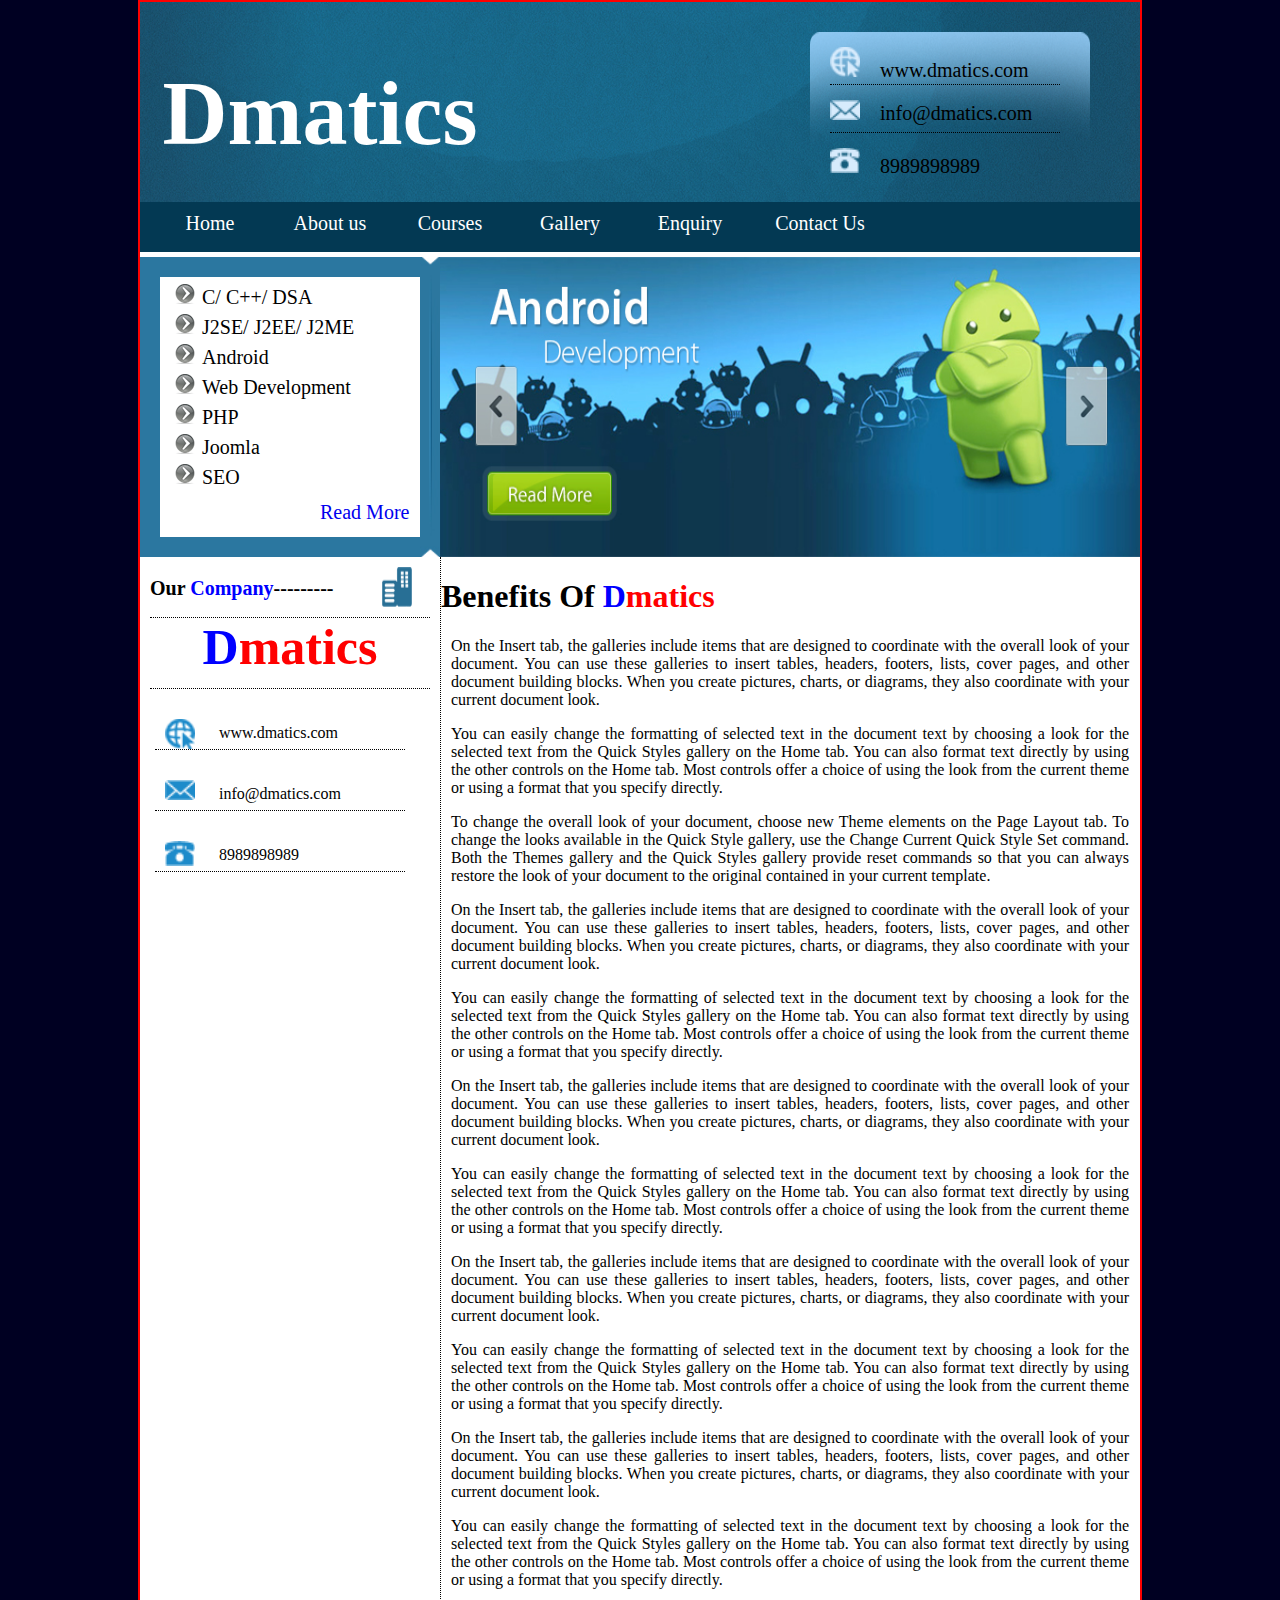
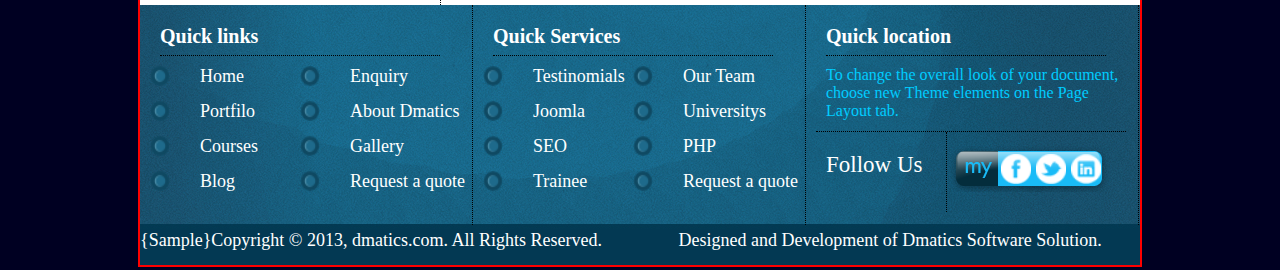
<file: 2 nd project/index.html>
<html>
 <head>
 <title>Home page</title>
  <link href="style.css" rel="stylesheet">

    
    </head>

  <body>
   <div class="outer">
     <div class="header">
      <div class="hleft">Dmatics</div>
      <div class="hright">
          <div class="hrcontent" style="padding-bottom:5px">
      
           <img src="images/website.png" height="30" width="30" alt="gallery" title="website">&nbsp&nbsp&nbsp&nbsp;www.dmatics.com</div>
      
      <div class="hrcontent">
            <img src="images/mail.png" height="20" width="30" alt="gallery" title="website">&nbsp&nbsp&nbsp&nbsp;info@dmatics.com</div>
      
      <div class="hrcontent" style="border:none">
      
           <img src="images/tel.png" height="25" width="30" alt="gallery" title="website">&nbsp&nbsp&nbsp&nbsp;8989898989
      
          </div>
        </div>
      </div>
      <div class="menubar">
<a href="index.html" target="" title="Home">
              <div class="menus">Home</div></a>
         <a href="Aboutus.html" target="" title="About us"><div class="menus">About us</div></a>
  <a href="courses.html" target="" title="courses">       <div class="menus">Courses</div></a>
  <a href="gallery.html" target="" title="Gallery">       <div class="menus">Gallery</div></a>
  <a href="enquiry.html" target="" title="Enquiry">       <div class="menus">Enquiry</div></a>
  <a href="contactus.html" target="" title="contact us">       <div class="menus" style="width:120px">Contact Us</div></a>
      
      
      </div>
    <div class="space"></div>
    
    <div class="slider">
     <div class="s1">      
       <div class="s11">
  <ul>
        <li>C/ C++/ DSA<br>
	    <li> J2SE/ J2EE/ J2ME<br>
        <li>Android<br>
		<li>Web Development<br>
		<li>PHP<br>
		<li>Joomla<br>
		<li>SEO<br>
</ul>   
     <a href="#"> <div class="readmore">Read More</div></a>
</div>
      </div>
      
     <div class="s2">
     <img src="images/separator.jpg" width="20" height="300px" alt="Some image">
     </div> 
      <div class="s3">
      
      <img src="images/sliderimg.jpg" width="700" height="300px" alt="Some image">
      </div>
    </div>

   <div class="main">
      <div class="mleft">
         <div class="mlc">
          <div class="mllc">
       <b>Our <blue>Company</blue>---------</b>
       </div>
     
         
         
       <div class="mlckc">
<img src="images/company.png" width="30" height="40" alt="company"></div>

      
       </div>
    <div class="mlc1">
    
 <blue>D</blue><red>matics</red>
 
     </div>
     
 <div class="mm">    
 
          <div class="menuleftcontent">
      
           <img src="images/web.png" height="30" width="30" alt="gallery" title="website"></div>
        <div class="mleftc">   &nbsp;www.dmatics.com  </div>
      
     </div>
 
 
 <div class="mm">    
 
          <div class="menuleftcontent">
      
           <img src="images/mail-blue.png" height="20" width="30" alt="gallery" title="website"></div>
        <div class="mleftc">   &nbsp;info@dmatics.com  </div>
      
     </div>
 
 <div class="mm">    
 
          <div class="menuleftcontent">
      
           <img src="images/tele.png" height="25" width="30" alt="gallery" title="website"></div>
        <div class="mleftc">   &nbsp;8989898989  </div>
      
     </div>
 
 
 
         </div>
 <div>       
       <div class="mright"> 
     <b><h1>Benefits Of <blue>D</blue><red>matics</red></h1></b>
     
   <P>  On the Insert tab, the galleries include items that are designed to coordinate with the overall look of your document. You can use these galleries to insert tables, headers, footers, lists, cover pages, and other document building blocks. When you create pictures, charts, or diagrams, they also coordinate with your current document look.

<P>You can easily change the formatting of selected text in the document text by choosing a look for the selected text from the Quick Styles gallery on the Home tab. You can also format text directly by using the other controls on the Home tab. Most controls offer a choice of using the look from the current theme or using a format that you specify directly.

<P>To change the overall look of your document, choose new Theme elements on the Page Layout tab. To change the looks available in the Quick Style gallery, use the Change Current Quick Style Set command. Both the Themes gallery and the Quick Styles gallery provide reset commands so that you can always restore the look of your document to the original contained in your current template.

<P>On the Insert tab, the galleries include items that are designed to coordinate with the overall look of your document. You can use these galleries to insert tables, headers, footers, lists, cover pages, and other document building blocks. When you create pictures, charts, or diagrams, they also coordinate with your current document look.

<P>You can easily change the formatting of selected text in the document text by choosing a look for the selected text from the Quick Styles gallery on the Home tab. You can also format text directly by using the other controls on the Home tab. Most controls offer a choice of using the look from the current theme or using a format that you specify directly.

<P>On the Insert tab, the galleries include items that are designed to coordinate with the overall look of your document. You can use these galleries to insert tables, headers, footers, lists, cover pages, and other document building blocks. When you create pictures, charts, or diagrams, they also coordinate with your current document look.

<P>You can easily change the formatting of selected text in the document text by choosing a look for the selected text from the Quick Styles gallery on the Home tab. You can also format text directly by using the other controls on the Home tab. Most controls offer a choice of using the look from the current theme or using a format that you specify directly.
<P>
On the Insert tab, the galleries include items that are designed to coordinate with the overall look of your document. You can use these galleries to insert tables, headers, footers, lists, cover pages, and other document building blocks. When you create pictures, charts, or diagrams, they also coordinate with your current document look.

<P>You can easily change the formatting of selected text in the document text by choosing a look for the selected text from the Quick Styles gallery on the Home tab. You can also format text directly by using the other controls on the Home tab. Most controls offer a choice of using the look from the current theme or using a format that you specify directly.

<P>On the Insert tab, the galleries include items that are designed to coordinate with the overall look of your document. You can use these galleries to insert tables, headers, footers, lists, cover pages, and other document building blocks. When you create pictures, charts, or diagrams, they also coordinate with your current document look.

<P>You can easily change the formatting of selected text in the document text by choosing a look for the selected text from the Quick Styles gallery on the Home tab. You can also format text directly by using the other controls on the Home tab. Most controls offer a choice of using the look from the current theme or using a format that you specify directly.
     
     
     
       </div>

    </div>
<div class="footer"> 
   <div class="fcol">
     <div class="quick">Quick links</div>
       <div class="fcolmenus">Home</div>
     <div class="fcolmenus">Enquiry</div>
     <div class="fcolmenus">Portfilo</div>
     <div class="fcolmenus" style="width:115px">About Dmatics</div>
     
     <div class="fcolmenus">Courses</div>
     <div class="fcolmenus">Gallery</div>
     <div class="fcolmenus">Blog</div>
  <div class="fcolmenus" style="width:115px">Request a quote</div>

   </div>
   <div class="fcol">
  <div class="quick">Quick Services</div>
       <div class="fcolmenus">Testinomials</div>
     <div class="fcolmenus">Our Team</div>
     <div class="fcolmenus">Joomla</div>
     <div class="fcolmenus" style="width:115px">Universitys</div>
     
     <div class="fcolmenus">SEO</div>
     <div class="fcolmenus">PHP</div>
     <div class="fcolmenus">Trainee</div>
  <div class="fcolmenus" style="width:115px">Request a quote</div>


    </div>
    <div class="fcol">
  <div class="quick">Quick location</div>
    <div class="qlocationmenus">
    
   To change the overall look of your document,<br> choose new Theme elements on the Page Layout tab.   
    </div>
    <div class="followus">
    
    <div class="followusmenus">Follow Us</div>
    
    <div class="fumi">
       <div class="fimages">
       <img src="images/fb.png" width="30" height="30"></div>
     <div class="fimages1">
         <img src="images/twit.png" width="30" height="30"></div>
         <div class="fimages1">
       
       <img src="images/in.png" width="30" height="30"></div>
       
      
    
    </div>
      </div>     
     </div>
     
     
      <div class="frow">
  {Sample}Copyright © 2013, dmatics.com. All Rights Reserved.&nbsp;&nbsp;&nbsp;
  &nbsp&nbsp&nbsp&nbsp;&nbsp&nbsp&nbsp;&nbsp;&nbsp;&nbsp&nbsp;&nbsp;&nbsp;Designed and Development of Dmatics Software Solution.
      
      </div>
</div>


    </div>
   </body>

</html>
</file>
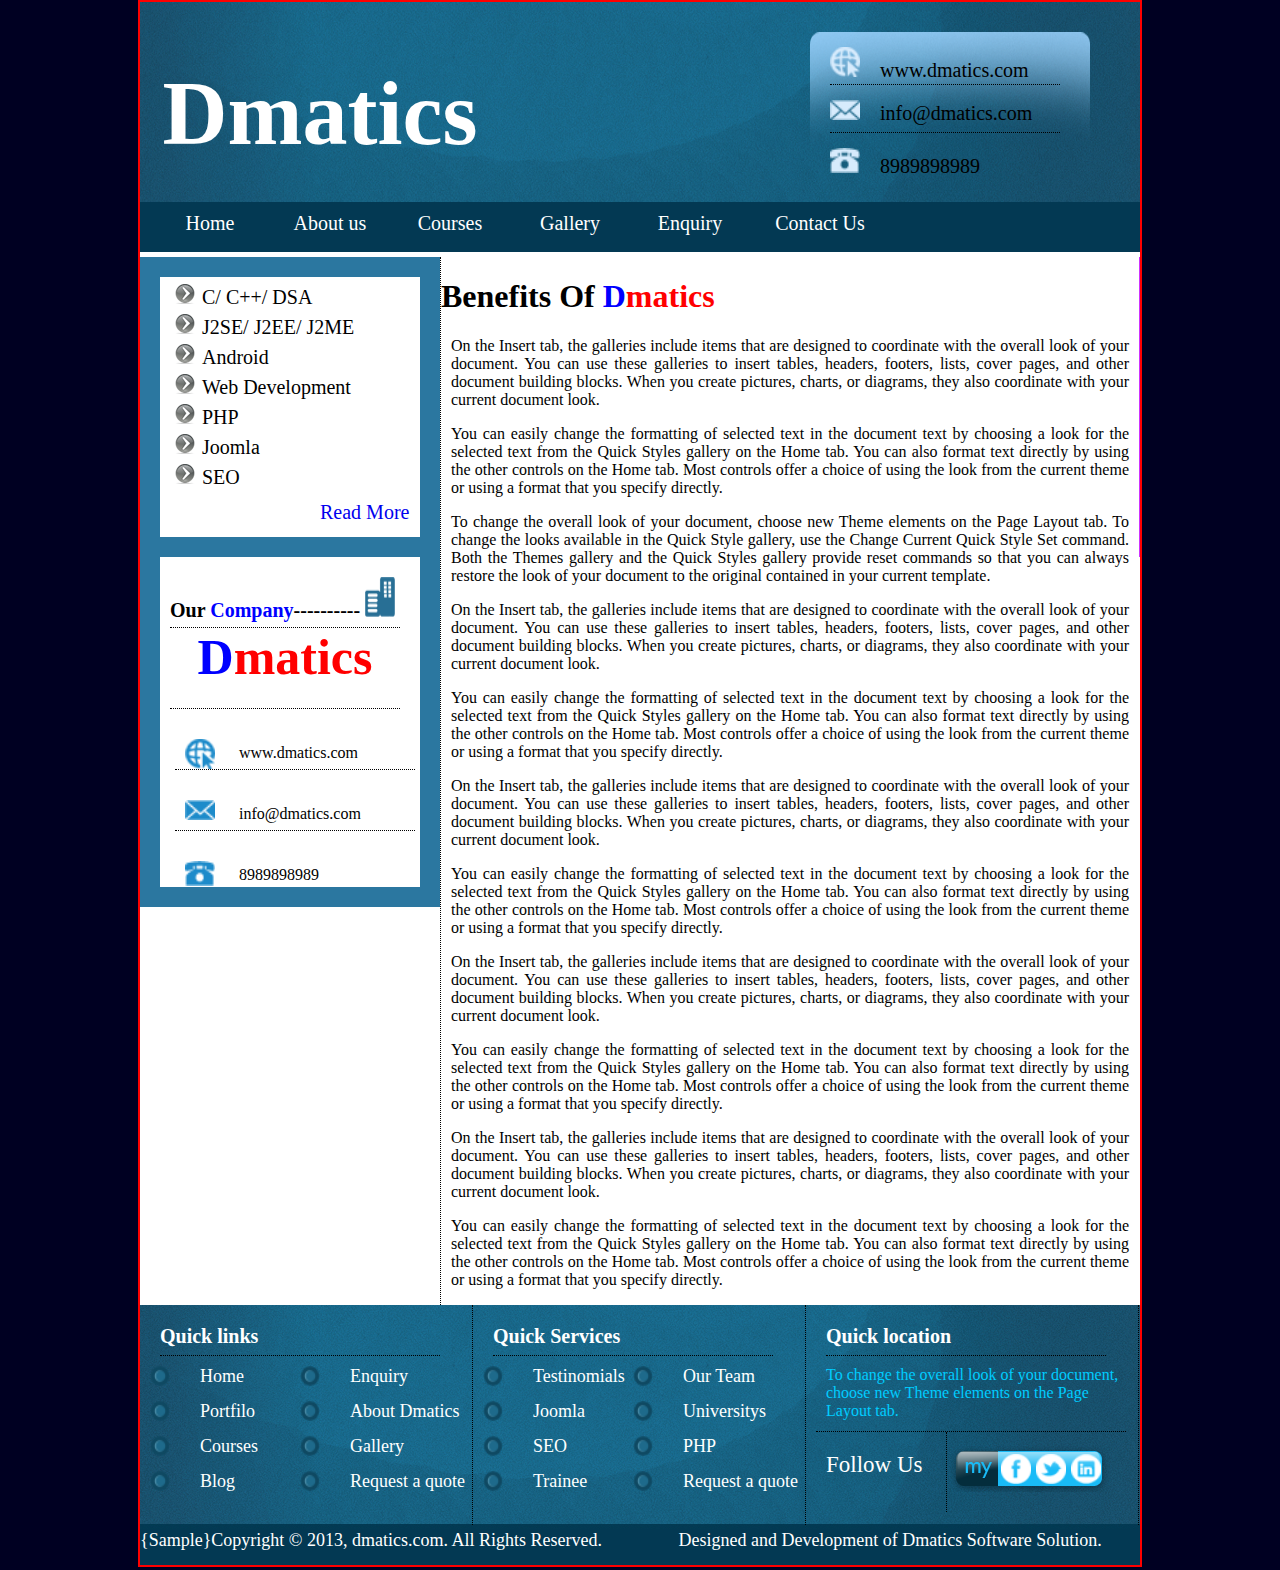
<file: 2 nd project/aboutus.html>
<html>
 <head>
 <title>About Us</title>
  <link href="style.css" rel="stylesheet">

    
    </head>

  <body>
   <div class="outer">
     <div class="header">
      <div class="hleft">Dmatics</div>
      <div class="hright">
          <div class="hrcontent" style="padding-bottom:5px">
      
           <img src="images/website.png" height="30" width="30" alt="gallery" title="website">&nbsp&nbsp&nbsp&nbsp;www.dmatics.com</div>
      
      <div class="hrcontent">
            <img src="images/mail.png" height="20" width="30" alt="gallery" title="website">&nbsp&nbsp&nbsp&nbsp;info@dmatics.com</div>
      
      <div class="hrcontent" style="border:none">
      
           <img src="images/tel.png" height="25" width="30" alt="gallery" title="website">&nbsp&nbsp&nbsp&nbsp;8989898989
      
          </div>
        </div>
      </div>
      <div class="menubar">
<a href="index.html" target="" title="Home">
              <div class="menus">Home</div></a>
         <a href="Aboutus.html" target="" title="About us"><div class="menus">About us</div></a>
  <a href="courses.html" target="" title="courses">       <div class="menus">Courses</div></a>
  <a href="gallery.html" target="" title="Gallery">       <div class="menus">Gallery</div></a>
  <a href="enquiry.html" target="" title="Enquiry">       <div class="menus">Enquiry</div></a>
  <a href="contactus.html" target="" title="contact us">       <div class="menus" style="width:120px">Contact Us</div></a>
            
      
      </div>
    <div class="space"></div>
   <div class="main">
         <div class="mleft">
    
    <div class="slider">
     <div class="news1">      
       <div class="s11">
  <ul>
        <li>C/ C++/ DSA<br>
	    <li> J2SE/ J2EE/ J2ME<br>
        <li>Android<br>
		<li>Web Development<br>
		<li>PHP<br>
		<li>Joomla<br>
		<li>SEO<br>
</ul>   
     <a href="#"> <div class="readmore">Read More</div></a>
</div>

<div class="mlb bgw">
         <div class="mlc" style="width:230px; padding-bottom:10px;">
          <div class="mllc ">
       <b>Our <blue>Company</blue>----------</b>
      
<img src="images/company.png" width="30" height="40" alt="company"></div>


      
       </div>
    <div class="mlc1" style="width:230px; padding-bottom:10px;">
    
 <blue>D</blue><red>matics</red>
 
     </div>
     
 <div class="mm" style="width:220px;"style="margin-left:0px;">    
 
          <div class="menuleftcontent">
      
           <img src="images/web.png" height="30" width="30" alt="gallery" title="website"></div>
        <div class="mleftc">   &nbsp;www.dmatics.com  </div>
      
     </div>
 
 
 <div class="mm" style="width:220px;">    
 
          <div class="menuleftcontent">
      
           <img src="images/mail-blue.png" height="20" width="30" alt="gallery" title="website"></div>
        <div class="mleftc">   &nbsp;info@dmatics.com  </div>
      
     </div>
 
 <div class="mm" style="border:none">    
 
          <div class="menuleftcontent">
      
           <img src="images/tele.png" height="25" width="30" alt="gallery" title="website"></div>
        <div class="mleftc">   &nbsp;8989898989  </div>
      
     </div>






      </div>
      
      </div>
</div>
 
 
 
         </div>
 <div>       
       <div class="mright"> 
     <b><h1>Benefits Of <blue>D</blue><red>matics</red></h1></b>
     
   <P>  On the Insert tab, the galleries include items that are designed to coordinate with the overall look of your document. You can use these galleries to insert tables, headers, footers, lists, cover pages, and other document building blocks. When you create pictures, charts, or diagrams, they also coordinate with your current document look.

<P>You can easily change the formatting of selected text in the document text by choosing a look for the selected text from the Quick Styles gallery on the Home tab. You can also format text directly by using the other controls on the Home tab. Most controls offer a choice of using the look from the current theme or using a format that you specify directly.

<P>To change the overall look of your document, choose new Theme elements on the Page Layout tab. To change the looks available in the Quick Style gallery, use the Change Current Quick Style Set command. Both the Themes gallery and the Quick Styles gallery provide reset commands so that you can always restore the look of your document to the original contained in your current template.

<P>On the Insert tab, the galleries include items that are designed to coordinate with the overall look of your document. You can use these galleries to insert tables, headers, footers, lists, cover pages, and other document building blocks. When you create pictures, charts, or diagrams, they also coordinate with your current document look.

<P>You can easily change the formatting of selected text in the document text by choosing a look for the selected text from the Quick Styles gallery on the Home tab. You can also format text directly by using the other controls on the Home tab. Most controls offer a choice of using the look from the current theme or using a format that you specify directly.

<P>On the Insert tab, the galleries include items that are designed to coordinate with the overall look of your document. You can use these galleries to insert tables, headers, footers, lists, cover pages, and other document building blocks. When you create pictures, charts, or diagrams, they also coordinate with your current document look.

<P>You can easily change the formatting of selected text in the document text by choosing a look for the selected text from the Quick Styles gallery on the Home tab. You can also format text directly by using the other controls on the Home tab. Most controls offer a choice of using the look from the current theme or using a format that you specify directly.
<P>
On the Insert tab, the galleries include items that are designed to coordinate with the overall look of your document. You can use these galleries to insert tables, headers, footers, lists, cover pages, and other document building blocks. When you create pictures, charts, or diagrams, they also coordinate with your current document look.

<P>You can easily change the formatting of selected text in the document text by choosing a look for the selected text from the Quick Styles gallery on the Home tab. You can also format text directly by using the other controls on the Home tab. Most controls offer a choice of using the look from the current theme or using a format that you specify directly.

<P>On the Insert tab, the galleries include items that are designed to coordinate with the overall look of your document. You can use these galleries to insert tables, headers, footers, lists, cover pages, and other document building blocks. When you create pictures, charts, or diagrams, they also coordinate with your current document look.

<P>You can easily change the formatting of selected text in the document text by choosing a look for the selected text from the Quick Styles gallery on the Home tab. You can also format text directly by using the other controls on the Home tab. Most controls offer a choice of using the look from the current theme or using a format that you specify directly.
     
     
     
       </div>

    </div>
<div class="footer"> 
   <div class="fcol">
     <div class="quick">Quick links</div>
       <div class="fcolmenus">Home</div>
     <div class="fcolmenus">Enquiry</div>
     <div class="fcolmenus">Portfilo</div>
     <div class="fcolmenus" style="width:115px">About Dmatics</div>
     
     <div class="fcolmenus">Courses</div>
     <div class="fcolmenus">Gallery</div>
     <div class="fcolmenus">Blog</div>
  <div class="fcolmenus" style="width:115px">Request a quote</div>

   </div>
   <div class="fcol">
  <div class="quick">Quick Services</div>
       <div class="fcolmenus">Testinomials</div>
     <div class="fcolmenus">Our Team</div>
     <div class="fcolmenus">Joomla</div>
     <div class="fcolmenus" style="width:115px">Universitys</div>
     
     <div class="fcolmenus">SEO</div>
     <div class="fcolmenus">PHP</div>
     <div class="fcolmenus">Trainee</div>
  <div class="fcolmenus" style="width:115px">Request a quote</div>


    </div>
    <div class="fcol">
  <div class="quick">Quick location</div>
    <div class="qlocationmenus">
    
   To change the overall look of your document,<br> choose new Theme elements on the Page Layout tab.   
    </div>
    <div class="followus">
    
    <div class="followusmenus">Follow Us</div>
    
    <div class="fumi">
       <div class="fimages">
       <img src="images/fb.png" width="30" height="30"></div>
     <div class="fimages1">
         <img src="images/twit.png" width="30" height="30"></div>
         <div class="fimages1">
       
       <img src="images/in.png" width="30" height="30"></div>
       
      
    
    </div>
      </div>     
     </div>
     
     
      <div class="frow">
  {Sample}Copyright © 2013, dmatics.com. All Rights Reserved.&nbsp;&nbsp;&nbsp;
  &nbsp&nbsp&nbsp&nbsp;&nbsp&nbsp&nbsp;&nbsp;&nbsp;&nbsp&nbsp;&nbsp;&nbsp;Designed and Development of Dmatics Software Solution.
      
      </div>
</div>


    </div>
   </body>

</html>
</file>
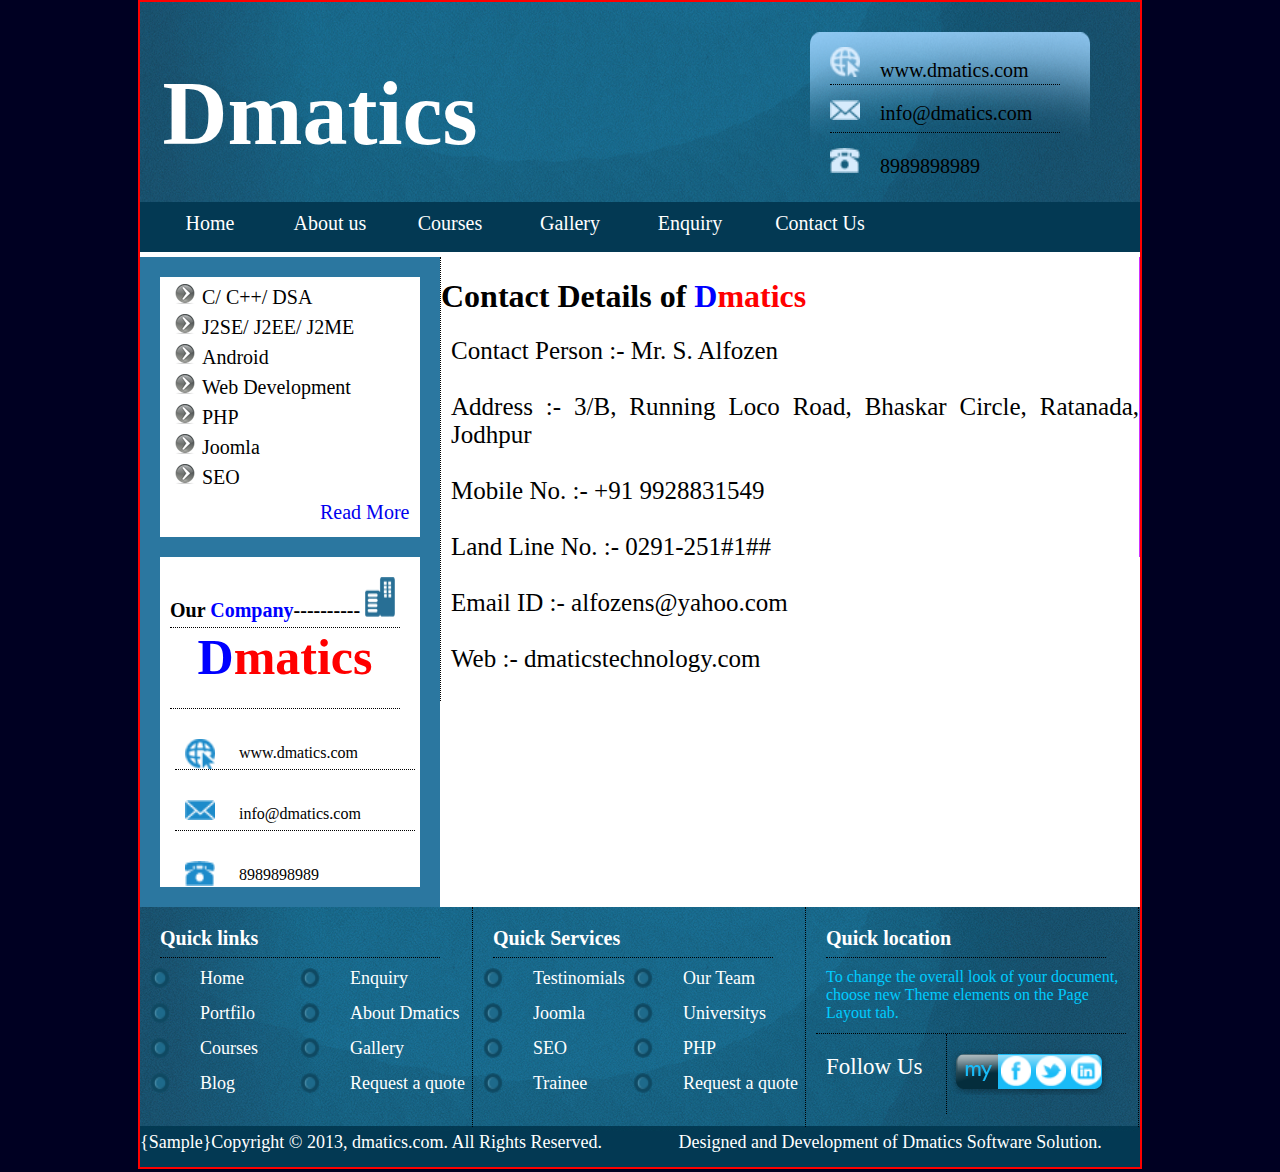
<file: 2 nd project/contactus.html>
<html>
 <head>
 <title>Contact Us</title>
  <link href="style.css" rel="stylesheet">

    
    </head>

  <body>
   <div class="outer">
     <div class="header">
      <div class="hleft">Dmatics</div>
      <div class="hright">
          <div class="hrcontent" style="padding-bottom:5px">
      
           <img src="images/website.png" height="30" width="30" alt="gallery" title="website">&nbsp&nbsp&nbsp&nbsp;www.dmatics.com</div>
      
      <div class="hrcontent">
            <img src="images/mail.png" height="20" width="30" alt="gallery" title="website">&nbsp&nbsp&nbsp&nbsp;info@dmatics.com</div>
      
      <div class="hrcontent" style="border:none">
      
           <img src="images/tel.png" height="25" width="30" alt="gallery" title="website">&nbsp&nbsp&nbsp&nbsp;8989898989
      
          </div>
        </div>
      </div>
      <div class="menubar">
<a href="index.html" target="" title="Home">
              <div class="menus">Home</div></a>
         <a href="Aboutus.html" target="" title="About us"><div class="menus">About us</div></a>
  <a href="courses.html" target="" title="courses">       <div class="menus">Courses</div></a>
  <a href="gallery.html" target="" title="Gallery">       <div class="menus">Gallery</div></a>
  <a href="enquiry.html" target="" title="Enquiry">       <div class="menus">Enquiry</div></a>
  <a href="contactus.html" target="" title="contact us">       <div class="menus" style="width:120px">Contact Us</div></a>
            
      
      </div>
    <div class="space"></div>
   <div class="main">
         <div class="mleft">
    
    <div class="slider">
     <div class="news1">      
       <div class="s11">
  <ul>
        <li>C/ C++/ DSA<br>
	    <li> J2SE/ J2EE/ J2ME<br>
        <li>Android<br>
		<li>Web Development<br>
		<li>PHP<br>
		<li>Joomla<br>
		<li>SEO<br>
</ul>   
     <a href="#"> <div class="readmore">Read More</div></a>
</div>

<div class="mlb bgw">
         <div class="mlc" style="width:230px; padding-bottom:10px;">
          <div class="mllc ">
       <b>Our <blue>Company</blue>----------</b>
      
<img src="images/company.png" width="30" height="40" alt="company"></div>


      
       </div>
    <div class="mlc1" style="width:230px; padding-bottom:10px;">
    
 <blue>D</blue><red>matics</red>
 
     </div>
     
 <div class="mm" style="width:220px;"style="margin-left:0px;">    
 
          <div class="menuleftcontent">
      
           <img src="images/web.png" height="30" width="30" alt="gallery" title="website"></div>
        <div class="mleftc">   &nbsp;www.dmatics.com  </div>
      
     </div>
 
 
 <div class="mm" style="width:220px;">    
 
          <div class="menuleftcontent">
      
           <img src="images/mail-blue.png" height="20" width="30" alt="gallery" title="website"></div>
        <div class="mleftc">   &nbsp;info@dmatics.com  </div>
      
     </div>
 
 <div class="mm" style="border:none">    
 
          <div class="menuleftcontent">
      
           <img src="images/tele.png" height="25" width="30" alt="gallery" title="website"></div>
        <div class="mleftc">   &nbsp;8989898989  </div>
      
     </div>






      </div>
      
      </div>
</div>
 
 
 
         </div>
 <div>       
       <div class="mright"> 
     <b><h1>Contact Details of <blue>D</blue><red>matics</red></h1></b>
    <div class="contacts"> 
     
 	Contact Person :- Mr. S. Alfozen 
<br>
<br>
 	Address :- 3/B, Running Loco Road, Bhaskar Circle, Ratanada, Jodhpur 
<br>
<br>
	Mobile No. :- +91 9928831549 
<br>
<br>
	Land Line No. :- 0291-251#1## 
<br>
<br>
	Email ID :- alfozens@yahoo.com 
<br>
<br>
	Web :- dmaticstechnology.com
    <br> 
     <br></div>
       </div>

    </div>
<div class="footer"> 
   <div class="fcol">
     <div class="quick">Quick links</div>
       <div class="fcolmenus">Home</div>
     <div class="fcolmenus">Enquiry</div>
     <div class="fcolmenus">Portfilo</div>
     <div class="fcolmenus" style="width:115px">About Dmatics</div>
     
     <div class="fcolmenus">Courses</div>
     <div class="fcolmenus">Gallery</div>
     <div class="fcolmenus">Blog</div>
  <div class="fcolmenus" style="width:115px">Request a quote</div>

   </div>
   <div class="fcol">
  <div class="quick">Quick Services</div>
       <div class="fcolmenus">Testinomials</div>
     <div class="fcolmenus">Our Team</div>
     <div class="fcolmenus">Joomla</div>
     <div class="fcolmenus" style="width:115px">Universitys</div>
     
     <div class="fcolmenus">SEO</div>
     <div class="fcolmenus">PHP</div>
     <div class="fcolmenus">Trainee</div>
  <div class="fcolmenus" style="width:115px">Request a quote</div>


    </div>
    <div class="fcol">
  <div class="quick">Quick location</div>
    <div class="qlocationmenus">
    
   To change the overall look of your document,<br> choose new Theme elements on the Page Layout tab.   
    </div>
    <div class="followus">
    
    <div class="followusmenus">Follow Us</div>
    
    <div class="fumi">
       <div class="fimages">
       <img src="images/fb.png" width="30" height="30"></div>
     <div class="fimages1">
         <img src="images/twit.png" width="30" height="30"></div>
         <div class="fimages1">
       
       <img src="images/in.png" width="30" height="30"></div>
       
      
    
    </div>
      </div>     
     </div>
     
     
      <div class="frow">
  {Sample}Copyright © 2013, dmatics.com. All Rights Reserved.&nbsp;&nbsp;&nbsp;
  &nbsp&nbsp&nbsp&nbsp;&nbsp&nbsp&nbsp;&nbsp;&nbsp;&nbsp&nbsp;&nbsp;&nbsp;Designed and Development of Dmatics Software Solution.
      
      </div>
</div>


    </div>
   </body>

</html>
</file>
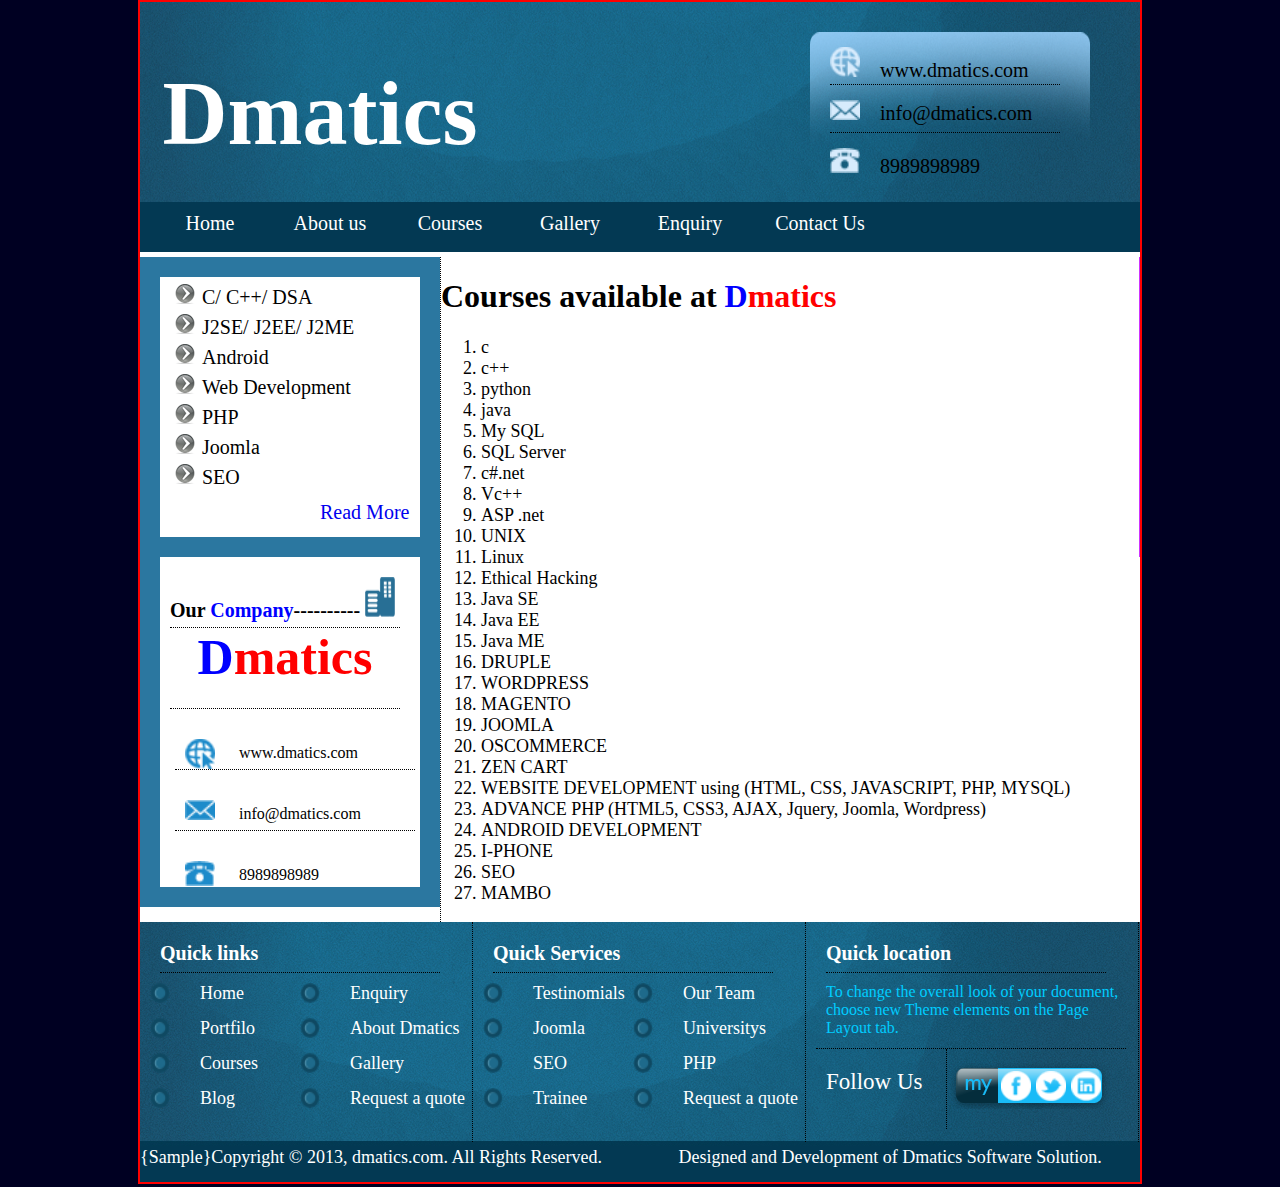
<file: 2 nd project/courses.html>
<html>
 <head>
 <title>Courses</title>
  <link href="style.css" rel="stylesheet">

    
    </head>

  <body>
   <div class="outer">
     <div class="header">
      <div class="hleft">Dmatics</div>
      <div class="hright">
          <div class="hrcontent" style="padding-bottom:5px">
      
           <img src="images/website.png" height="30" width="30" alt="gallery" title="website">&nbsp&nbsp&nbsp&nbsp;www.dmatics.com</div>
      
      <div class="hrcontent">
            <img src="images/mail.png" height="20" width="30" alt="gallery" title="website">&nbsp&nbsp&nbsp&nbsp;info@dmatics.com</div>
      
      <div class="hrcontent" style="border:none">
      
           <img src="images/tel.png" height="25" width="30" alt="gallery" title="website">&nbsp&nbsp&nbsp&nbsp;8989898989
      
          </div>
        </div>
      </div>
      <div class="menubar">
<a href="index.html" target="" title="Home">
              <div class="menus">Home</div></a>
         <a href="Aboutus.html" target="" title="About us"><div class="menus">About us</div></a>
  <a href="courses.html" target="" title="courses">       <div class="menus">Courses</div></a>
  <a href="gallery.html" target="" title="Gallery">       <div class="menus">Gallery</div></a>
  <a href="enquiry.html" target="" title="Enquiry">       <div class="menus">Enquiry</div></a>
  <a href="contactus.html" target="" title="contact us">       <div class="menus" style="width:120px">Contact Us</div></a>
            
      
      </div>
    <div class="space"></div>
   <div class="main">
         <div class="mleft">
    
    <div class="slider">
     <div class="news1">      
       <div class="s11">
  <ul>
        <li>C/ C++/ DSA<br>
	    <li> J2SE/ J2EE/ J2ME<br>
        <li>Android<br>
		<li>Web Development<br>
		<li>PHP<br>
		<li>Joomla<br>
		<li>SEO<br>
</ul>   
     <a href="#"> <div class="readmore">Read More</div></a>
</div>

<div class="mlb bgw">
         <div class="mlc" style="width:230px; padding-bottom:10px;">
          <div class="mllc ">
       <b>Our <blue>Company</blue>----------</b>
      
<img src="images/company.png" width="30" height="40" alt="company"></div>


      
       </div>
    <div class="mlc1" style="width:230px; padding-bottom:10px;">
    
 <blue>D</blue><red>matics</red>
 
     </div>
     
 <div class="mm" style="width:220px;"style="margin-left:0px;">    
 
          <div class="menuleftcontent">
      
           <img src="images/web.png" height="30" width="30" alt="gallery" title="website"></div>
        <div class="mleftc">   &nbsp;www.dmatics.com  </div>
      
     </div>
 
 
 <div class="mm" style="width:220px;">    
 
          <div class="menuleftcontent">
      
           <img src="images/mail-blue.png" height="20" width="30" alt="gallery" title="website"></div>
        <div class="mleftc">   &nbsp;info@dmatics.com  </div>
      
     </div>
 
 <div class="mm" style="border:none">    
 
          <div class="menuleftcontent">
      
           <img src="images/tele.png" height="25" width="30" alt="gallery" title="website"></div>
        <div class="mleftc">   &nbsp;8989898989  </div>
      
     </div>






      </div>
      
      </div>
</div>
 
 
 
         </div>
 <div>       
       <div class="mright"> 
     <b><h1>Courses available at <blue>D</blue><red>matics</red></h1></b>
    <ol> <li>   c   
        <li>c++   
		<li>python   
	<li>	java   
	<li>	My SQL   
	<li>	SQL Server   
	<li>	c#.net   
	<li>	Vc++
	<li>	ASP .net
	<li>	UNIX
	<li>	Linux
	<li>	Ethical Hacking
	<li>	Java SE		
	<li>	Java EE
	<li>	Java ME
	<li>	DRUPLE
	<li>	WORDPRESS
	<li>	MAGENTO
	<li>	JOOMLA
	<li>	OSCOMMERCE
	<li>	ZEN CART
	<li>	WEBSITE DEVELOPMENT using (HTML, CSS, JAVASCRIPT, PHP, MYSQL)
	<li>	ADVANCE PHP (HTML5, CSS3, AJAX, Jquery, Joomla, Wordpress)
	<li>	ANDROID DEVELOPMENT
	<li>	I-PHONE
	<li>	SEO
	<li>	MAMBO
     
     </ol>
     
       </div>

    </div>
<div class="footer"> 
   <div class="fcol">
     <div class="quick">Quick links</div>
       <div class="fcolmenus">Home</div>
     <div class="fcolmenus">Enquiry</div>
     <div class="fcolmenus">Portfilo</div>
     <div class="fcolmenus" style="width:115px">About Dmatics</div>
     
     <div class="fcolmenus">Courses</div>
     <div class="fcolmenus">Gallery</div>
     <div class="fcolmenus">Blog</div>
  <div class="fcolmenus" style="width:115px">Request a quote</div>

   </div>
   <div class="fcol">
  <div class="quick">Quick Services</div>
       <div class="fcolmenus">Testinomials</div>
     <div class="fcolmenus">Our Team</div>
     <div class="fcolmenus">Joomla</div>
     <div class="fcolmenus" style="width:115px">Universitys</div>
     
     <div class="fcolmenus">SEO</div>
     <div class="fcolmenus">PHP</div>
     <div class="fcolmenus">Trainee</div>
  <div class="fcolmenus" style="width:115px">Request a quote</div>


    </div>
    <div class="fcol">
  <div class="quick">Quick location</div>
    <div class="qlocationmenus">
    
   To change the overall look of your document,<br> choose new Theme elements on the Page Layout tab.   
    </div>
    <div class="followus">
    
    <div class="followusmenus">Follow Us</div>
    
    <div class="fumi">
       <div class="fimages">
       <img src="images/fb.png" width="30" height="30"></div>
     <div class="fimages1">
         <img src="images/twit.png" width="30" height="30"></div>
         <div class="fimages1">
       
       <img src="images/in.png" width="30" height="30"></div>
       
      
    
    </div>
      </div>     
     </div>
     
     
      <div class="frow">
  {Sample}Copyright © 2013, dmatics.com. All Rights Reserved.&nbsp;&nbsp;&nbsp;
  &nbsp&nbsp&nbsp&nbsp;&nbsp&nbsp&nbsp;&nbsp;&nbsp;&nbsp&nbsp;&nbsp;&nbsp;Designed and Development of Dmatics Software Solution.
      
      </div>
</div>


    </div>
   </body>

</html>
</file>
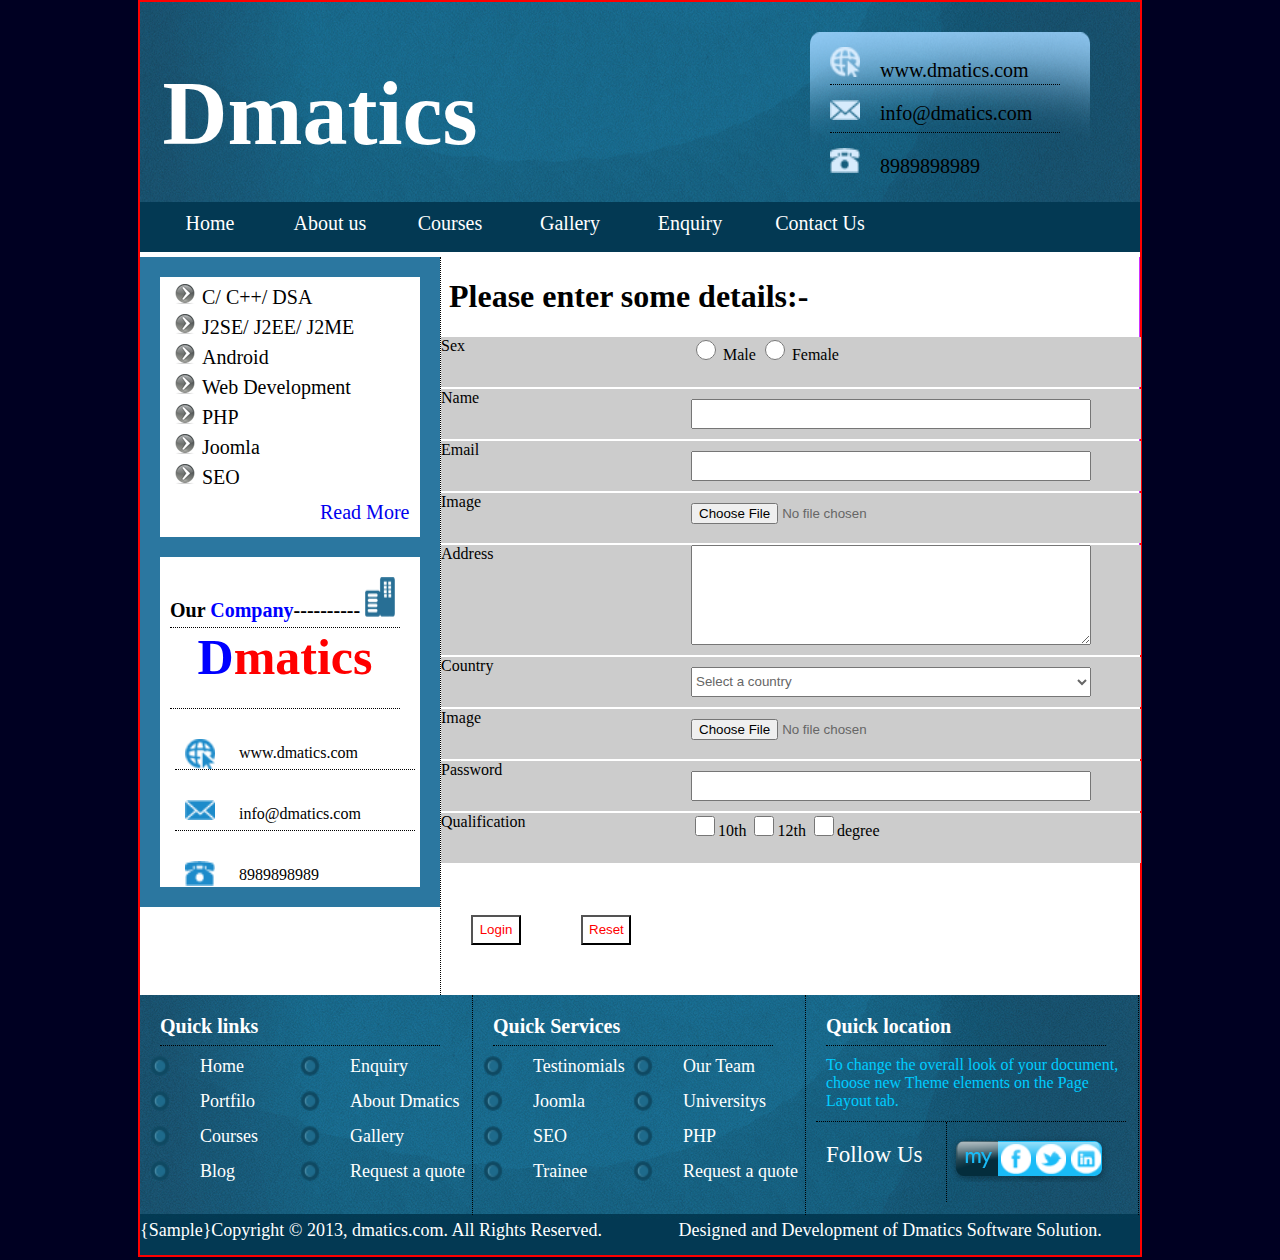
<file: 2 nd project/enquiry.html>
<html>
 <head>
 <title>Enquiry</title>
  <link href="style.css" rel="stylesheet">

    
    </head>

  <body>
   <div class="outer">
     <div class="header">
      <div class="hleft">Dmatics</div>
      <div class="hright">
          <div class="hrcontent" style="padding-bottom:5px">
      
           <img src="images/website.png" height="30" width="30" alt="gallery" title="website">&nbsp&nbsp&nbsp&nbsp;www.dmatics.com</div>
      
      <div class="hrcontent">
            <img src="images/mail.png" height="20" width="30" alt="gallery" title="website">&nbsp&nbsp&nbsp&nbsp;info@dmatics.com</div>
      
      <div class="hrcontent" style="border:none">
      
           <img src="images/tel.png" height="25" width="30" alt="gallery" title="website">&nbsp&nbsp&nbsp&nbsp;8989898989
      
          </div>
        </div>
      </div>
      <div class="menubar">
         <a href="index.html" target="" title="Home">
              <div class="menus">Home</div></a>
         <a href="Aboutus.html" target="" title="About us"><div class="menus">About us</div></a>
  <a href="courses.html" target="" title="courses">       <div class="menus">Courses</div></a>
  <a href="gallery.html" target="" title="Gallery">       <div class="menus">Gallery</div></a>
  <a href="enquiry.html" target="" title="Enquiry">       <div class="menus">Enquiry</div></a>
  <a href="contactus.html" target="" title="contact us">       <div class="menus" style="width:120px">Contact Us</div></a>
      
      
      </div>
    <div class="space"></div>
   <div class="main">
         <div class="mleft">
    
    <div class="slider">
     <div class="news1">      
       <div class="s11">
  <ul>
        <li>C/ C++/ DSA<br>
	    <li> J2SE/ J2EE/ J2ME<br>
        <li>Android<br>
		<li>Web Development<br>
		<li>PHP<br>
		<li>Joomla<br>
		<li>SEO<br>
</ul>   
     <a href="#"> <div class="readmore">Read More</div></a>
</div>

<div class="mlb bgw">
         <div class="mlc" style="width:230px; padding-bottom:10px;">
          <div class="mllc ">
       <b>Our <blue>Company</blue>----------</b>
      
<img src="images/company.png" width="30" height="40" alt="company"></div>


      
       </div>
    <div class="mlc1" style="width:230px; padding-bottom:10px;">
    
 <blue>D</blue><red>matics</red>
 
     </div>
     
 <div class="mm" style="width:220px;"style="margin-left:0px;">    
 
          <div class="menuleftcontent">
      
           <img src="images/web.png" height="30" width="30" alt="gallery" title="website"></div>
        <div class="mleftc">   &nbsp;www.dmatics.com  </div>
      
     </div>
 
 
 <div class="mm" style="width:220px;">    
 
          <div class="menuleftcontent">
      
           <img src="images/mail-blue.png" height="20" width="30" alt="gallery" title="website"></div>
        <div class="mleftc">   &nbsp;info@dmatics.com  </div>
      
     </div>
 
 <div class="mm" style="border:none">    
 
          <div class="menuleftcontent">
      
           <img src="images/tele.png" height="25" width="30" alt="gallery" title="website"></div>
        <div class="mleftc">   &nbsp;8989898989  </div>
      
     </div>






      </div>
      
      </div>
</div>
 
 
 
         </div>
 <div>       
       <div class="mright"> 
     <b><h1>&nbsp;Please enter some details:- </h1></b>

       <form method="post" action="home.html">
       
       	<div class="curow"> 
        	<div class="culable"> Sex </div>
        	<div class="cuinfo"> 
            	<input type="radio" name="sex" value="m" class="radio"> Male
            	<input type="radio" name="sex" value="f" class="radio"> Female
            </div>
        </div>
       	<div class="curow"> 
        	<div class="culable"> Name </div>
        	<div class="cuinfo"> 
            	<input type="text" name="uname" value="" class="input">
            </div>
        </div>
       	<div class="curow"> 
        	<div class="culable"> Email </div>
        	<div class="cuinfo"> 
            	<input type="email" name="uemail" value="" class="input">
            </div>
        </div>
       	<div class="curow"> 
        	<div class="culable"> Image </div>
        	<div class="cuinfo"> 
            	<input type="file" name="uimage" value="" class="input">
            </div>
        </div>
       	<div class="curow h110" > 
        	<div class="culable"> Address </div>
        	<div class="cuinfo h110"> 
<textarea name="uaddress" class="textarea"></textarea>            </div>
        </div>
       	<div class="curow"> 
        	<div class="culable"> Country </div>
        	<div class="cuinfo"> 

			<select name="ucountry" class="input" >
            	<option value="0"> Select a country </option>
                <option value="1"> India</option>
                <option value="2"> Nepal</option>
                <option value="3"> Bhutan</option>
                <option value="4"> Shri Lanka</option>
                
            </select>

            </div>
        </div>
       	<div class="curow"> 
        	<div class="culable"> Image </div>
        	<div class="cuinfo"> 
            	<input type="file" name="uimage" value="" class="input">
            </div>
        </div>
    
           	 
             
                    	<div class="curow"> 
        	<div class="culable"> Password </div>
        	<div class="cuinfo"> 
            	<input type="password" name="pwd" value="" class="input">
            </div>
        </div>

        	       	<div class="curow"> 
        	<div class="culable"> Qualification </div>
        	<div class="cuinfo"> 
            	<input type="checkbox" name="q1" value="" class="chk">10th
         <input type="checkbox" name="q2" value="12" class="chk">12th
         <input type="checkbox" name="q3" value="degree" class="chk">degree
         
            
            
         
            </div>
        </div>

        	
            	<input type="submit" name="Submit" value="Login" class="buttom">
                <input type="reset" name="Reset" value="Reset" class="buttom">
           
        

    
    
    
       
       
       
       
       </form>
       
     
     
       </div>

    </div>
<div class="footer"> 
   <div class="fcol">
     <div class="quick">Quick links</div>
       <div class="fcolmenus">Home</div>
     <div class="fcolmenus">Enquiry</div>
     <div class="fcolmenus">Portfilo</div>
     <div class="fcolmenus" style="width:115px">About Dmatics</div>
     
     <div class="fcolmenus">Courses</div>
     <div class="fcolmenus">Gallery</div>
     <div class="fcolmenus">Blog</div>
  <div class="fcolmenus" style="width:115px">Request a quote</div>

   </div>
   <div class="fcol">
  <div class="quick">Quick Services</div>
       <div class="fcolmenus">Testinomials</div>
     <div class="fcolmenus">Our Team</div>
     <div class="fcolmenus">Joomla</div>
     <div class="fcolmenus" style="width:115px">Universitys</div>
     
     <div class="fcolmenus">SEO</div>
     <div class="fcolmenus">PHP</div>
     <div class="fcolmenus">Trainee</div>
  <div class="fcolmenus" style="width:115px">Request a quote</div>


    </div>
    <div class="fcol">
  <div class="quick">Quick location</div>
    <div class="qlocationmenus">
    
   To change the overall look of your document,<br> choose new Theme elements on the Page Layout tab.   
    </div>
    <div class="followus">
    
    <div class="followusmenus">Follow Us</div>
    
    <div class="fumi">
       <div class="fimages">
       <img src="images/fb.png" width="30" height="30"></div>
     <div class="fimages1">
         <img src="images/twit.png" width="30" height="30"></div>
         <div class="fimages1">
       
       <img src="images/in.png" width="30" height="30"></div>
       
      
    
    </div>
      </div>     
     </div>
     
     
      <div class="frow">
  {Sample}Copyright © 2013, dmatics.com. All Rights Reserved.&nbsp;&nbsp;&nbsp;
  &nbsp&nbsp&nbsp&nbsp;&nbsp&nbsp&nbsp;&nbsp;&nbsp;&nbsp&nbsp;&nbsp;&nbsp;Designed and Development of Dmatics Software Solution.
      
      </div>
</div>


    </div>
   </body>

</html>
</file>
<file: 2 nd project/style.css>
.gimg
{
	width:150px;
	height:130px;
	margin-top:15px;
	margin-left:20px;
	float:left;
	border:2px solid #F00;
	
}

.gimg1
{
	width:50px;
	height:50px;
	margin-top:15px;
	margin-left:20px;
	float:left;
	border:1px solid #F00;
	
}

   body
  {
	  margin:0px;
	  padding:0px;
  	  background-color:#002;
  }

  
   .outer
   {
	   width:1000px;
	   margin:0 auto;
	   border:#F00 2px solid ;
	   background-color:#FFF;
   }
   .header
   {
	   width:1000px;
	   height:200px;
	   background-image:url("images/footerbg.jpg");
	   background-size:100% 100%;
       	   background-color:silver;	   
   }

  .hleft
  {
	  width:320px;            
	  height:90px;
	  font-weight:bold;
	  color:#FFF;
	  margin-top:50px;
	  margin-left:20px;
	  font-size:90px;
	  text-align:center;
	  //border:1px solid #F00;
	  padding-top:10px;
	  float:left;
  
  }
  .hright
  {
	  width:280px;
	  height:150px;
	  background-image:url("images/topcontactbg.png");
	  background-size:100% 100%;
	   float:left;
	  margin-left:330px;
	  margin-top:30px;
	//  border:1px solid #F00;
  }
  .hrcontent
  {
	  width:230px;
	  height:32px;
	  font-size:20px;
	  border-bottom:1px dotted #000000;
	  margin-left:20px;
	  margin-top:5px;
	  padding-top:10px;
	
       	 
	  //border:1px solid #F00;
 
  }
  .menubar
  {
	  width:1000px;
	  height:50px;
	  background-image:url("images/menubgblue.jpg");
	  background-size:100% 100%;
  }
  .menus
  {
	  width:100px;
	  height:40px;
	  color:#FFF;
	  font-size:20px;
	  margin-left:20px;
	  text-align:center;
          padding-top:10px;
	  float:left;
	//border:1px solid #F00;
  }
  .menus:hover
  {
	  font-size:23px;
  }
  
  .space
  {
	  width:1000px;
	  height:5px;
	  background-color:#FFF;
  }
  .slider
  {
	  width:1000px;
	  height:300px;
	  background-color:#C3F;
  }
  
  .s1
  {
	  width:280px;
	  height:300px;
	  background-color:#2b77a0;
	  float:left;
	//border:1px solid #F00;
	//border:10px solid #00F;
  }
  .news1
  {
	  width:300px;
	  height:650px;
	  background-color:#2b77a0;
	  float:left;
 	//border:1px solid #F00; 
	
  }
  .w230
  {
	  width:230px;
  }
  .mlb
  {
	  width:260px;
	  height:330px;
	  margin:0 20px 0 20px;
	  background-color:#FFF;
  }
  .s11
  {
	  width:260px;
	  height:260px;
	  background-color:#FFF;
	  margin:20px 0px 20px 20px;
	  font-size:20px;
	  //border:1px solid #F00;
  }
  .s11 ul 
  {
	margin:0px;
	padding:2px;  
	  
  }
  .s11 ul li
  {
	font-size:20px;
	list-style-image:url("images/arrow.png"); 
	margin-left:40px;
	margin-top:5px;
//	padding:10PX;
//	width:50px;
//	height:10px;
//	background-color:#F00; 
	  
  }
  .readmore
  {
	  width:100px;
	  height:25px;
	  //background-color:#F00;
	  font-size:20px;
	  margin-left:130px;
	  margin-top:10px;
	  float:right;
  }
  .s2
  {
	  width::20px:
	  height:300px;
	  float:left;
  }
  .s3
  {
	  width:700px;
	  height:300px;
	  float:left;
  }
  red
  {
	  color:red;
  }
  blue
  {
	  color:blue;
  }
  
  .main
  {
	  width:1000px;
	  background-color:#FFF;
  }
  .mleft
  {
	  width:300px;
	  height:650px;
	  background-color:#FFF;
	  float:left;
	// border:1px solid #F00;
  }
  
  
  .mlc
  {
	  width:280px;
	  height:50px;
	  border-bottom:1px dotted #000;
	  margin:10px 10px 0px 10px;
	//border:1px dotted #000;
	  font-size:20px;
	//padding-left:20px;
      
	// border-right:10px solid #2b77a0;
	  //border-left:10px solid #2b77a0;
	 // border-top:10px solid #2b77a0;
      float:left;
	  
  }
  .mlckc
  {
	  width:30px;
	  //border:1px solid #F00;

	  height:40px;
	  margin-left:2px;
	  float:left;
	  margin-bottom:10px;
  }
   .mllc
   {
	   width:230px;
	   height:30px;
	   float:left;
	   padding-top:10px;
	 //border:1px solid #F00;
		

   }
   .mlc1
   {
	   width:280px;
	   height:70px;
	   font-weight:bold;
	   border-bottom:1px dotted #000;
	 
	   font-size:50px;
	   float:left;
	   text-align:center;
	 //border:1px solid #F00;
	    margin-left:10px;
	   //padding-bottom:40px;	
   }
   .menuleftcontent
   {
	   width:30px;
	   height:30px;
	   margin-left:10px;
	   margin-top:10px;
//	   border:1px solid #F00;
	  float:left;
      	
   }
   .mm
   {
	   width:230px;
	   height:40px;
	   float:left;
	   margin-left:15px;
	   padding-right:20px;
  	   border-bottom:1px dotted #000000;
	 //border:1px solid #F00;
	    margin-top:20px;
	  
   }

   .mleftc
   {
	   width:150px;
	   height:25px;
	   float:left;
	  //border:1px solid #F00;
	   padding-top:15px;
	   margin-left:20px;
	   //margin-top:20px;
	   
   }
  .mright
  {
	  width:698px;
	  float:left;
	  background-color:#FFF;

	  border-left:1px dotted #000000;
	  
  }
  ol
  {
	  font-size:18px;
  }
  
  .contacts
  {
	  font-size:25px;
	  margin-left:10px;
	  margin-top:10px;
	  text-align:justify;
  }
  
  p
  {
	  text-align:justify;
          padding:0 10px 0 10px;

  }
  .image
  {
	  width:30px;
	  height:30px;
  }
  .footer
  {
	  width:1000px;
	  height:260px;
	  background-color:#FFF;
	  background-image:url("images/ftr.jpg");
	  
	  clear:both;

  }
   .fcol
   {
	   width:332px;
	   height:220px;
	   //background-color:#F00;
	   float:left;
	   border-right:1px dotted #000000;
   }
   .quick
   {
	   width:280px;
	   height:25px;
	   border-bottom:1px dotted #000000;
	   margin-left:20px;
	   margin-top:20px;
	   float:left;
	   font-size:20px;
	   font-weight:bold;
	   padding-bottom:5px;
	   color:#FFF;
	   
   }
   .fcolmenus
   {
	 width: 90px;
	 height:25px;
	 color:#FFF;
	 font-size:18px;
	 //border:1px solid #F00;
	  padding-left:50px;
	 // padding-top:5px; 
	 float:left;
	 margin-top:10px; 
	 margin-left:10px;
	 background-image:url("images/dotted.png");
	 background-repeat:no-repeat;
	 background-size:20px 20px; 
   }
   .qlocationmenus
   {
	   width:300px;
	   height:60px;
	   border-bottom:1px dotted #000000;
	   float:left;
	   //border:1px solid #F00;
	   margin-left:10px;
	   color:#00CCFF;
	   text-align:inherit;
	   padding-left:10px;
	   padding-top:10px;
	   padding-bottom:5px;
	   //font-size:12px;
   }
   .followus
   {
	   width:300px;
	   height:80px;
	   margin-left:10px;
	 //border:1px solid #F00;
	   
	 	   float:left;
	   
   }
   .followusmenus
   {
	 width:120px;
	 height:60px;
	 font-size:23px;
	 color:#FFF;
	 float:left;
	// text-align:center;
	 padding-left:10px;   
	// border:1px solid #F00;
	 padding-top:20px;
	 border-right:1px dotted #000000;  
	   
   }
   .fumi
   {
	 width:165px;
	 height:75px;
	 //border:1px solid #F00;
	 float:left;
	 background-image:url("images/my.png");
	 background-repeat:no-repeat;
	 background-position:center;
	    
   }
   .fimages
   {
	   width:30px;
	   height:35px;
	   margin-top:22px;
	   margin-left:54px;
	   float:left;
	    //border:1px solid #F00;
	
	  // background-color:#F00;
   }
    .fimages1
   {
	   width:30px;
	   height:35px;
	   margin-top:22px;
	   margin-left:5px;
	   float:left;
	  //  border:1px solid #F00;
	
	  // background-color:#F00;
   }
  
   .frow
   {
	   width:1000px;
	   height:40px;
	   //background-color:#0F0;
	   float:left;
	   padding-top:5px;
	   font-size:18px;
	   color:#FFF;
   }
   .curow
  {
	  width:700px;
	  height:50px;
	  background-color:#ccc;
	  margin:2px auto;
  }
  .culable
  {
	  width:250px;
	  height:50px;
	  float:left;
  }
		.cuinfo
		{
			width:448px;
			height:50px;
			float:left;
		}
   .input
   {
	   width:400px;
	   height:30px;
	   color:#666;
	   margin-top:10px;
   }
   .radio
   {
	   width:20px;
	   height:20px;
   }
	.textarea
	{
		width:400px;
		height:100px;
	}
	.h110
	{
		height:110px;
	}
	.h100
	{
		height:100px;
	}
   .buttom
   {
	   width:50px;
	   height:30px;
	   background-color:#FFF;
	   color:#F00;
	   float:left;
	   margin:50px 30px;
   }
   .chk
   {
	   width:20px;
	   height:20px;
   }
</file>
